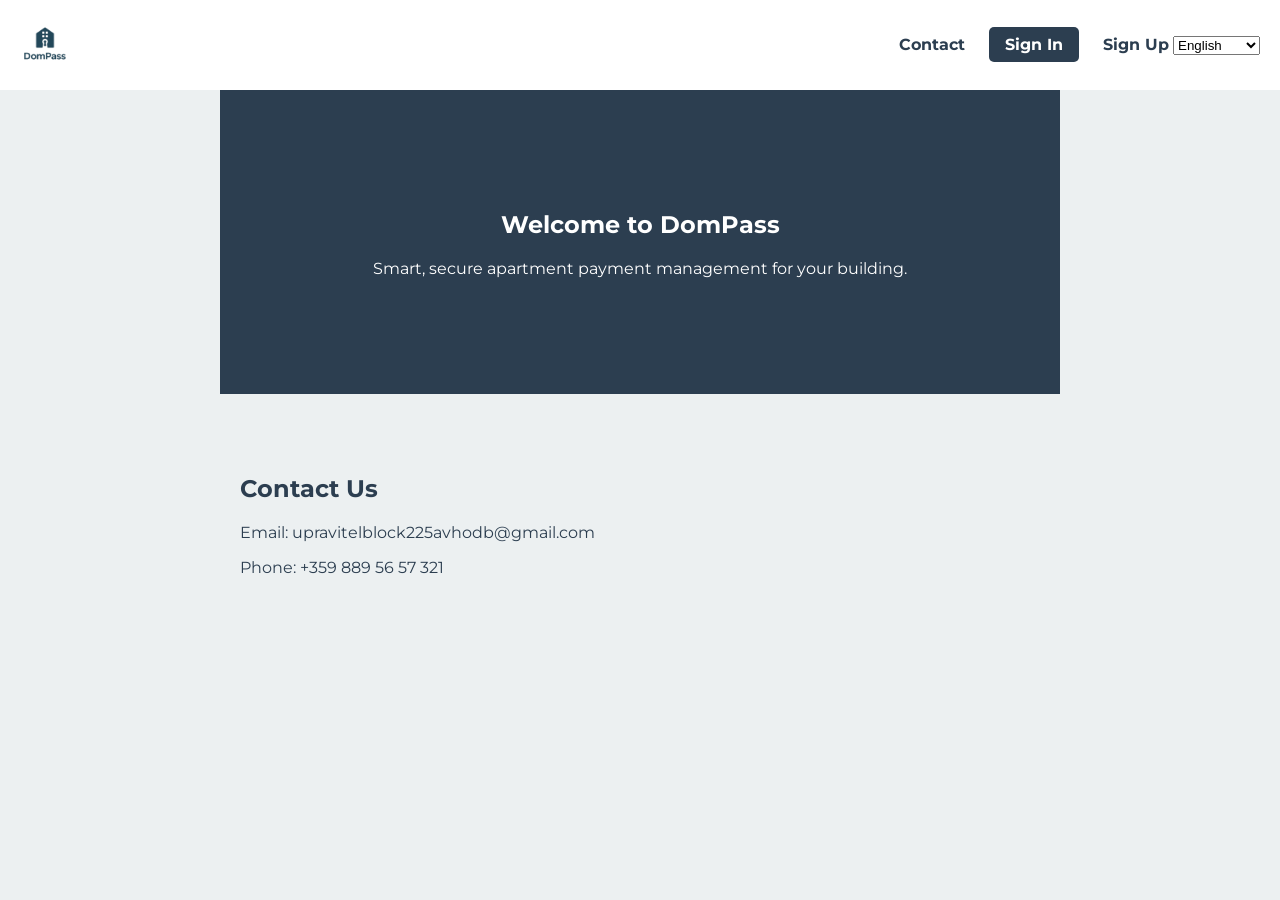
<file: index.html>
<!DOCTYPE html>
<html lang="en">
<head>
  <meta charset="UTF-8" />
  <meta name="viewport" content="width=device-width, initial-scale=1.0" />
  <title>DomPass – Apartment Payment Management</title>
  <link rel="stylesheet" href="style.css" />
  <link href="https://fonts.googleapis.com/css2?family=Montserrat&display=swap" rel="stylesheet">
</head>
<body>
  <header>
    <img src="dompass-logo.png" alt="DomPass Logo" class="logo" />
    <nav>
      <a href="#contact" id="nav-contact">Contact</a>
      <a href="dompass-login/login.html" class="cta" id="nav-signin">Sign In</a>
      <a href="signup.html" id="nav-signup">Sign Up</a>
      <select id="language-switcher">
        <option value="en">English</option>
        <option value="bg">Български</option>
      </select>
    </nav>
  </header>

  <section id="hero">
    <h1 id="hero-title">Welcome to DomPass</h1>
    <p id="hero-subtext">Smart, secure apartment payment management for your building.</p>
  </section>

  <section id="contact">
    <h2 id="contact-title">Contact Us</h2>
    <p id="contact-email">Email: upravitelblock225avhodb@gmail.com</p>
    <p id="contact-phone">Phone: +359 889 56 57 321</p>
  </section>

  <script>
    const translations = {
      en: {
        navContact: "Contact",
        navSignup: "Sign Up",
        navSignin: "Sign In",
        title: "Welcome to DomPass",
        subtext: "Smart, secure apartment payment management for your building.",
        contactTitle: "Contact Us",
        contactEmail: "Email: upravitelblock225avhodb@gmail.com",
        contactPhone: "Phone: +359 889 56 57 321"
      },
      bg: {
        navContact: "Контакти",
        navSignup: "Регистрация",
        navSignin: "Вход",
        title: "Добре дошли в DomPass",
        subtext: "Умно и сигурно управление на плащанията за вашата сграда.",
        contactTitle: "Свържете се с нас",
        contactEmail: "Имейл: upravitelblock225avhodb@gmail.com",
        contactPhone: "Телефон: +359 889 56 57 321"
      }
    };

    const switcher = document.getElementById("language-switcher");

    function applyLanguage(lang) {
      document.getElementById("nav-contact").textContent = translations[lang].navContact;
      document.getElementById("nav-signup").textContent = translations[lang].navSignup;
      document.getElementById("nav-signin").textContent = translations[lang].navSignin;
      document.getElementById("hero-title").textContent = translations[lang].title;
      document.getElementById("hero-subtext").textContent = translations[lang].subtext;
      document.getElementById("hero-button").textContent = translations[lang].button;
      document.getElementById("contact-title").textContent = translations[lang].contactTitle;
      document.getElementById("contact-email").textContent = translations[lang].contactEmail;
      document.getElementById("contact-phone").textContent = translations[lang].contactPhone;
    }

    const savedLang = localStorage.getItem("dompass-lang") || "en";
    switcher.value = savedLang;
    applyLanguage(savedLang);

    switcher.addEventListener("change", () => {
      const lang = switcher.value;
      localStorage.setItem("dompass-lang", lang);
      applyLanguage(lang);
    });
  </script>
</body>
</html>
</file>
<file: style.css>
body {
  font-family: 'Montserrat', sans-serif;
  background-color: #ECF0F1;
  color: #2C3E50;
  margin: 0;
  padding: 0;
}

header {
  display: flex;
  justify-content: space-between;
  align-items: center;
  padding: 20px;
  background-color: white;
}

.logo {
  height: 50px;
}

nav a {
  margin-left: 20px;
  text-decoration: none;
  color: #2C3E50;
  font-weight: bold;
}

.cta {
  background-color: #2C3E50;
  color: white;
  padding: 8px 16px;
  border-radius: 5px;
}

#hero {
  text-align: center;
  padding: 100px 20px;
  background-color: #2C3E50;
  color: white;
}

.cta-button {
  background-color: white;
  color: #2C3E50;
  padding: 10px 20px;
  border-radius: 5px;
  text-decoration: none;
  font-weight: bold;
}

section {
  padding: 60px 20px;
  max-width: 800px;
  margin: auto;
}

form input {
  padding: 10px;
  width: 250px;
  margin-right: 10px;
}

form button {
  padding: 10px 20px;
  background-color: #2C3E50;
  color: white;
  border: none;
  border-radius: 5px;
}
</file>
